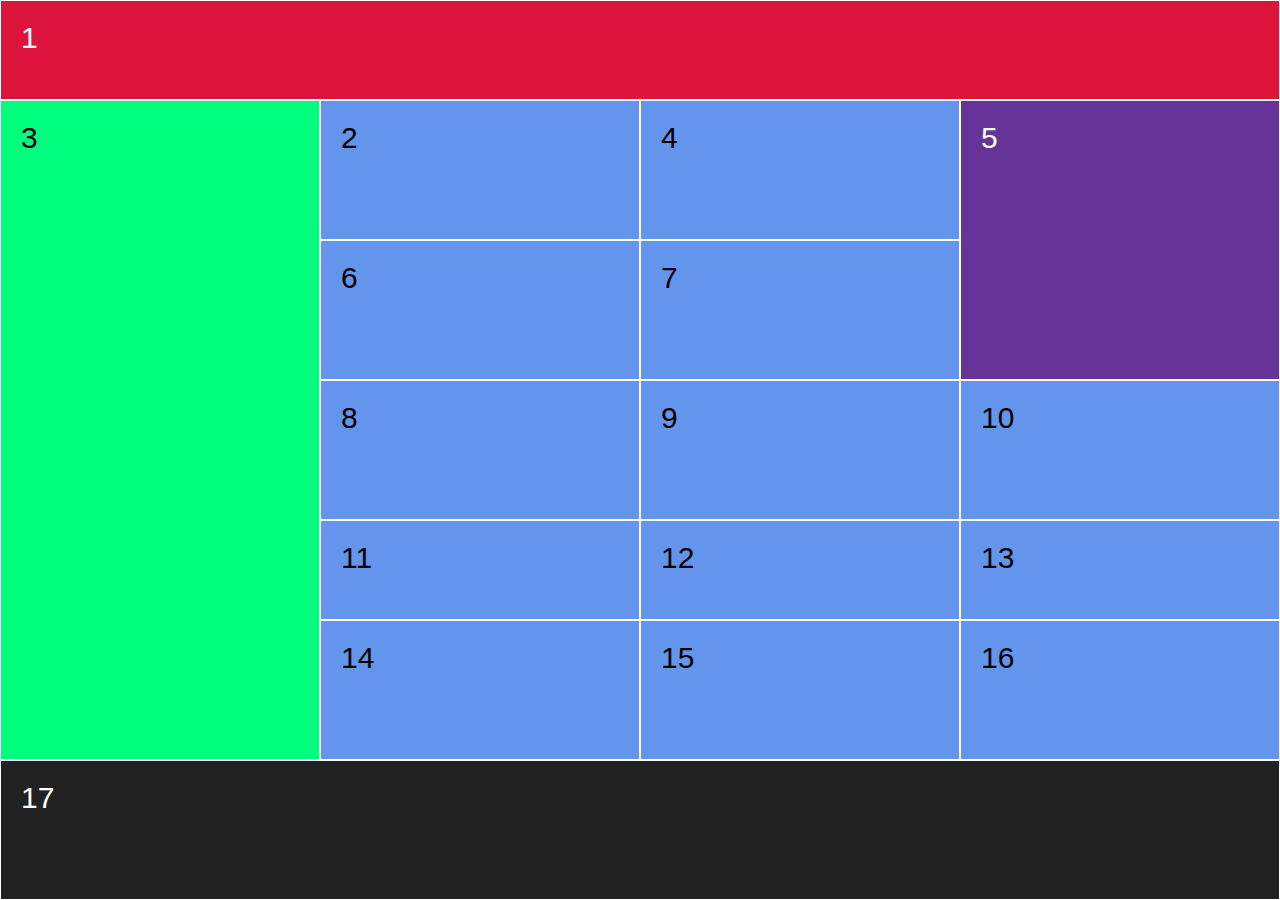
<file: less001_221105-main/index.html>
<!DOCTYPE html>
<html lang="en">
<head>
    <meta charset="UTF-8">
    <meta http-equiv="X-UA-Compatible" content="IE=edge">
    <meta name="viewport" content="width=device-width, initial-scale=1.0">
    <title>Document</title>
    <!-- link:css -->
    <link rel="stylesheet" href="style.css">
    <style>
        /* body {
            background-color: brown;
        } */
    </style>
</head>
<body>
    <!-- ! -->
    <!-- div -->
    <!-- .block -->
    <!-- .block>.item*3 -->
    <!-- .block>.item*3>lorem -->
    <!-- lorem5 -->

    <!-- 
        Комбинации клавиш:
        Ctrl => Cmd
        Alt => Opt

        Ctrl + S => сохранить
        Ctrl + C - копировать
        Ctrl + V - вставить
        Ctrl + X - вырезать
        Ctrl + Z - отменить действие
        Ctrl + Y - вернуть отмененное действие => Ctrl + Shift + Z
        Ctrl + A - выделить все

        Ctrl + / - поставить / удалить комментарий
        Alt + Z (Убрать горизонтальную прокруку - сделать текст на несколько строчек) => View -> Word Wrap

        Shift + стрелка
        Shift + Home / Shift + End => Выделить весь текст от курсора до начала / конца строки

        Alt + поставить курсор в нужное место => Мульти курсор

        Alt + Shift + стрелка вниз => скопировать выделенный кусок текста или строку
        Alt + стрелка вверх / вниз => Поменять строки местами

        Ctrl + R - обновить страницу
        Ctrl + Shift + R - очистить кеш браузера и обновить страницу
    -->

    <!-- https://flexboxfroggy.com/ -->
    <!-- https://git-scm.com/ -->
    <!-- https://git-scm.com/book/ru/v2 -->
    <!-- https://developer.mozilla.org/ru/ -->

    <!-- <div class="block">
        <div class="element">Lorem ipsum dolor sit, amet consectetur adipisicing elit. Commodi amet dolorem recusandae inventore hic quasi quis nostrum cumque eaque deleniti quibusdam veritatis sit fugit eos itaque non error, modi repellendus.</div>
        <div class="element">Minus, non facere exercitationem necessitatibus, soluta, dicta tempora tenetur culpa pariatur vitae aspernatur quia? Sit repellendus quos consectetur voluptatibus, reiciendis qui dignissimos suscipit ad laudantium quae. A vitae odio modi!</div>
        <div class="element">Lorem ipsum dolor sit, amet consectetur adipisicing elit. Commodi amet dolorem recusandae inventore hic quasi quis nostrum cumque eaque deleniti quibusdam veritatis sit fugit eos itaque non error, modi repellendus.</div>
        <div class="element">Minus, non facere exercitationem necessitatibus, soluta, dicta tempora tenetur culpa pariatur vitae aspernatur quia? Sit repellendus quos consectetur voluptatibus, reiciendis qui dignissimos suscipit ad laudantium quae. A vitae odio modi!</div>
        <div class="element">Enim ex aut ipsum ea, iure quam voluptas perferendis asperiores delectus dolorem ullam minima nesciunt, provident illum debitis similique nam natus, architecto quia vero suscipit velit voluptatum! Ut, asperiores quaerat.</div>
    </div>

    <p>Мой дядя самых честных правил,<br>когда не в шутку занемог...</p>
    <section class='page' id='pullover'> </section>
    <section class='page' id='bike'> </section>
    <section class='page' id='photo'> </section>   -->

    <!-- .block>.item.item${$}*17 -->
    <div class="block">
        <div class="item item1 white">1</div>
        <div class="item item2">2</div>
        <div class="item item3">3</div>
        <div class="item item4">4</div>
        <div class="item item5 white">5</div>
        <div class="item item6">6</div>
        <div class="item item7">7</div>
        <div class="item item8">8</div>
        <div class="item item9">9</div>
        <div class="item item10">10</div>
        <div class="item item11">11</div>
        <div class="item item12">12</div>
        <div class="item item13">13</div>
        <div class="item item14">14</div>
        <div class="item item15">15</div>
        <div class="item item16">16</div>
        <div class="item item17 white">17</div>
    </div>
</body>
</html>
</file>
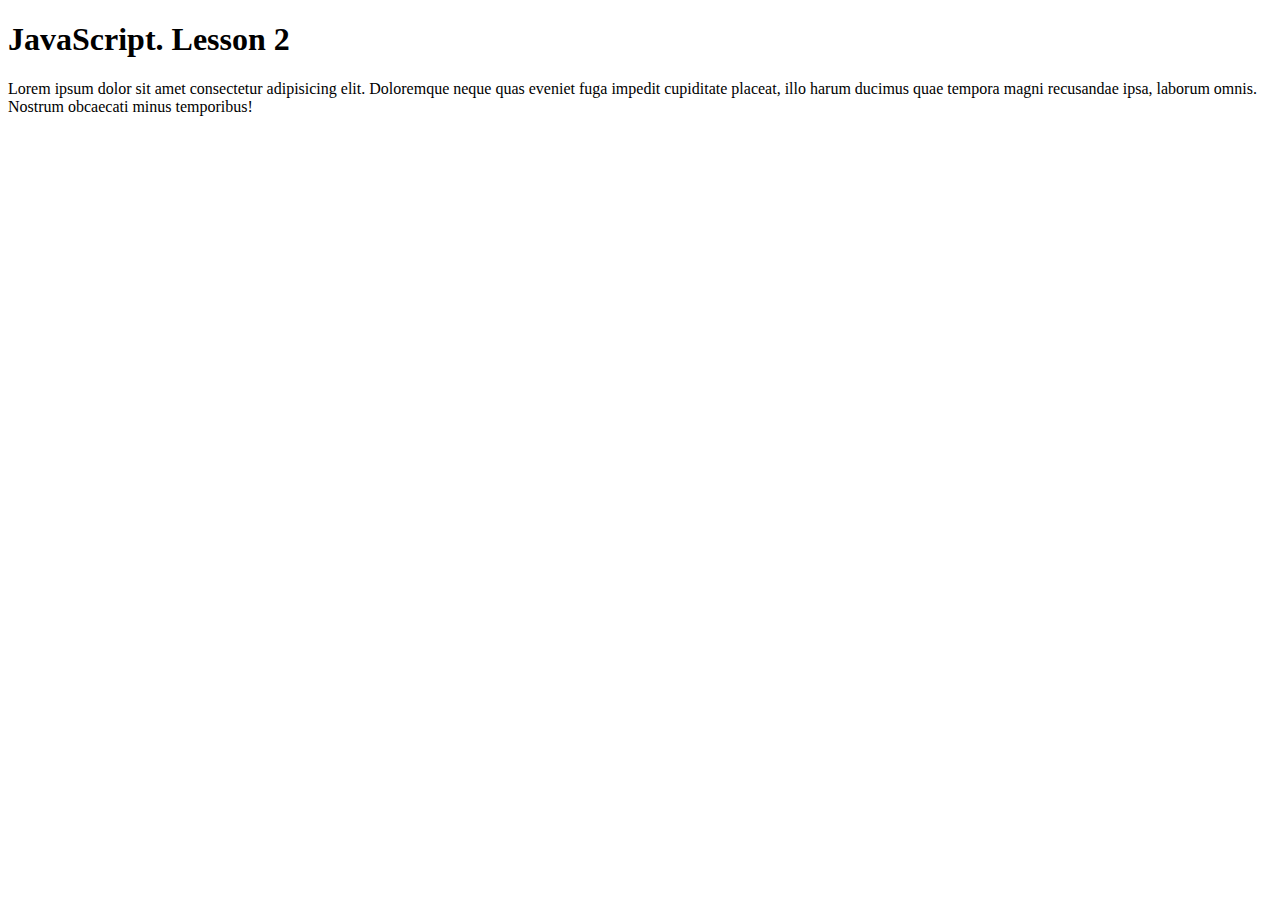
<file: less004_221126/index.html>
<!DOCTYPE html>
<html lang="en">
<head>
    <meta charset="UTF-8">
    <meta http-equiv="X-UA-Compatible" content="IE=edge">
    <meta name="viewport" content="width=device-width, initial-scale=1.0">
    <title>JavaScript</title>
</head>
<body>
    <h1>JavaScript. Lesson 2</h1>
    <p>Lorem ipsum dolor sit amet consectetur adipisicing elit. Doloremque neque quas eveniet fuga impedit cupiditate placeat, illo harum ducimus quae tempora magni recusandae ipsa, laborum omnis. Nostrum obcaecati minus temporibus!</p>
    <!-- <script src="cicles.js"></script> -->
    <script src="functions.js"></script>
</body>
</html>
</file>
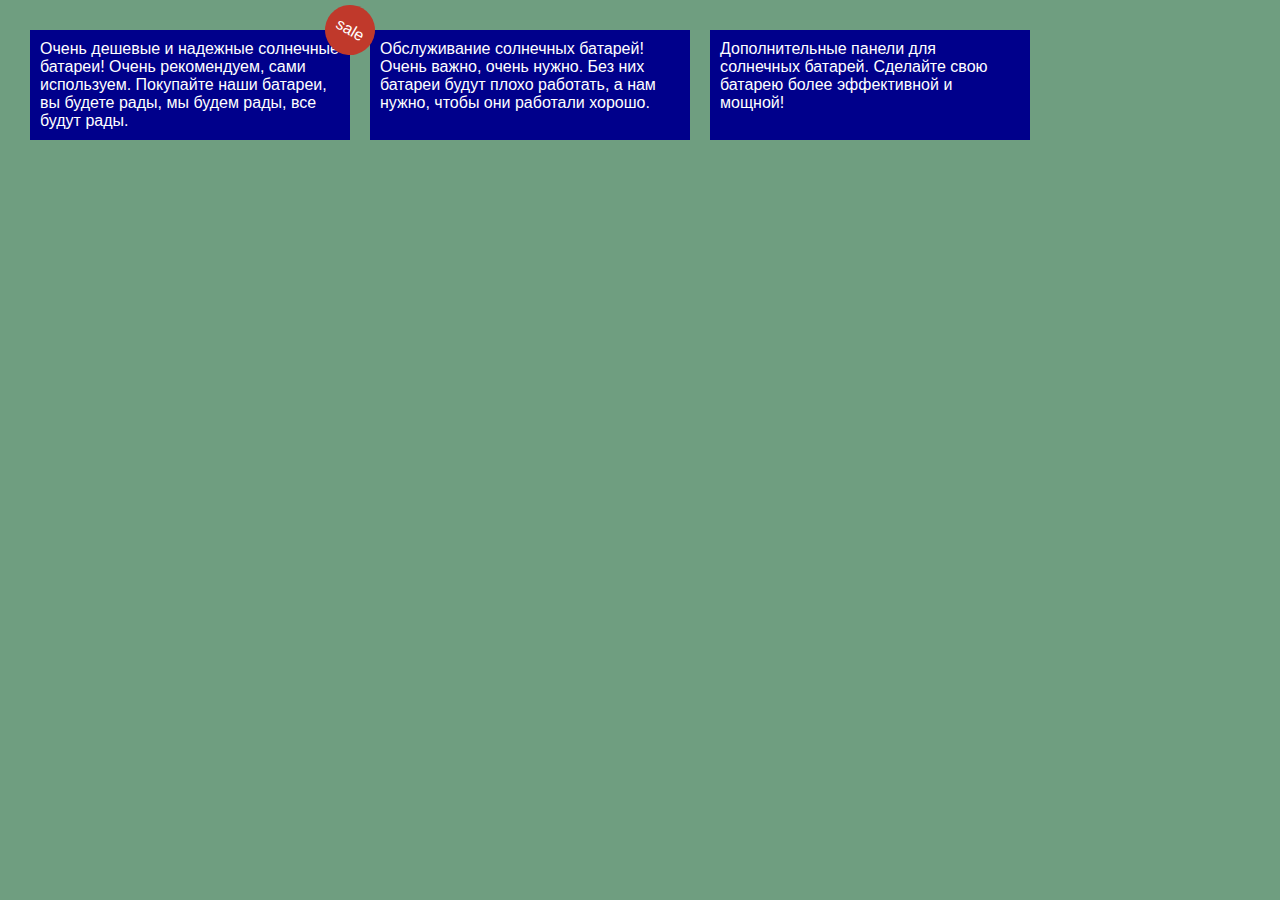
<file: less002_221112-main/q5.5.html>
<!DOCTYPE html>
<html lang="en">
<head>
  <meta charset="UTF-8">
  <meta http-equiv="X-UA-Compatible" content="IE=edge">
  <meta name="viewport" content="width=device-width, initial-scale=1.0">
  <title>Document</title>
  <style>
    body {
        background-color: #6f9e80;
        margin: 0;
        font-family: sans-serif;
        padding: 20px;
        display: flex;
        flex-wrap: wrap;
    
    }
    .card{
        padding: 10px;
        margin: 10px;
        width: 300px;
        background-color: darkblue;
        color: white;
        transition: box-shadow 0.5s ease;
    }
    
    .card:hover{
        box-shadow: 10px 10px 10px black;
    }
    
    .sticker{
        width: 50px;
        height: 50px;
        background-color: #c0392b;
        display: flex;
        justify-content: center;
        align-items: center;
        border-radius: 50%;
        transform: translate(50%, -50%) rotate(30deg);
        position: absolute;
        top: 0;
        right: 0;
    }
    .sale {
        position: relative;
    }
  </style>
</head>
<body>
  <div class="card sale">
    <div class="sticker">sale</div>
    Очень дешевые и надежные солнечные батареи! Очень рекомендуем, сами используем. Покупайте наши батареи, вы будете рады, мы будем рады, все будут рады.
  </div>
  <div class="card">
    Обслуживание солнечных батарей! Очень важно, очень нужно. Без них батареи будут плохо работать, а нам нужно, чтобы они работали хорошо.
  </div>
  <div class="card">
    Дополнительные панели для солнечных батарей. Сделайте свою батарею более эффективной и мощной!
  </div>
</body>
</html>
</file>
<file: less001_221105-main/style.css>
body {
    margin: 0;
  }
  .item {
    font-size: 30px;
    font-family: sans-serif;
    padding: 20px;
    background-color: cornflowerblue;
    border: 1px solid white;
  }
  .block {
    display: grid;
    /* grid-template-columns: repeat(3, 200px); */
    grid-template-columns: repeat(4, 1fr); /* repeat(3, auto) */
    grid-template-rows: 100px repeat(3, auto) 100px;
    height: 100vh;
  }
  .item1 {
    background-color: crimson;
    /* grid-column-start: 1;
    grid-column-end: 5; */ /* - на какой линии закончится тег*/
    grid-column: 1 / 5;
  }
  .item3 {
    background-color: springgreen;
    grid-column-start: 1;
    grid-row-start: 2;
    grid-row-end: span 5; /* сколько строк / столбцов займет собой тег */
  }
  .item5 {
    background-color: rebeccapurple;
    grid-row-end: span 2;
  }
  .item17 {
    background-color: #222;
    grid-column-end: span 4;
  }

h2 {
  color: crimson;
}
.white {
  color: #fff;
}

/* q 1.10 */
.page{
  height: 700px;
}

#pullover{
  background-image: url('https://img4.cliparto.com/pic/xl/247008/4945121-knit-woolen-seamless-ethnic-ornament-texture-fabri.jpg');
  background-size: auto 100%;
}
#bike{
  background-position: left bottom;
  background-size: 100px;
  background-image: url('https://www.publicdomainpictures.net/pictures/290000/nahled/penny-farthing-bicycle.png');
  background-color: darkgreen;
  background-repeat: no-repeat;
}

#photo{
   background-image: url('https://d.newsweek.com/en/full/1829968/rick-morty-peace-season-5.webp');
   background-position: center;
   /* contain - вписать в размеры тега / cover - заполнить собой весь тег */
   background-size: cover;
}
/*
  q 4.5
*/
.map {
  display: flex;
}
.map_1 {
  align-items: center;
  justify-content: space-between;
}
.map_2 {
  justify-content: space-between;
}
.map_3 {
  flex-direction: column;
  align-items: center;
}
/* q 4.6 */
.map {
	display: flex;
	justify-content: center;
}
.mario_1 {
	align-self: flex-start;
}
.mario_2 {
	align-self: center;
}
.mario_3 {
	align-self: flex-end;
}

/* q 4.8 */
.facts {
	display: grid;
	grid-template-columns: 1fr 2fr 1fr;
}
</file>
